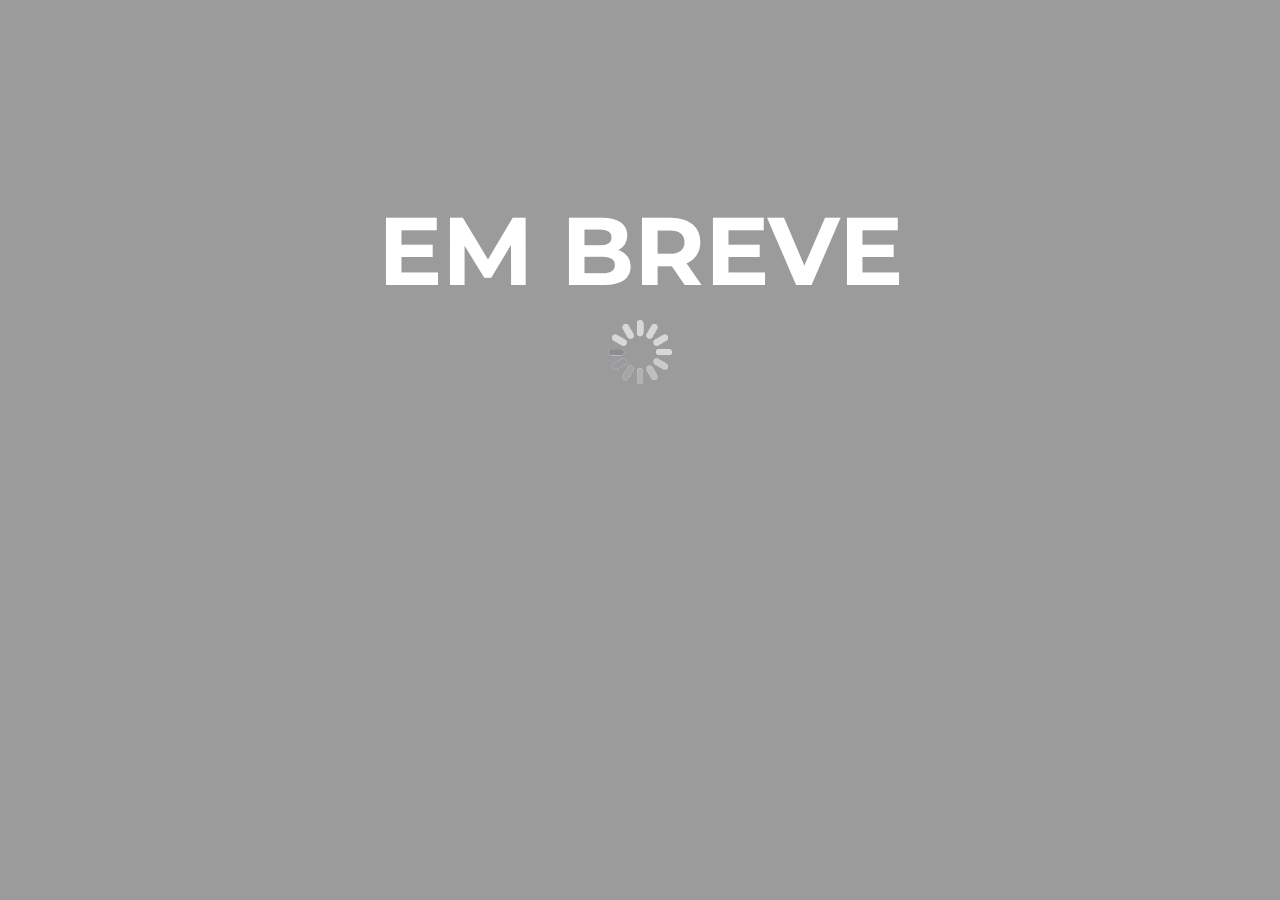
<file: index.html>
<!DOCTYPE html>
<html lang="pt-br">
<head>
    <meta charset="UTF-8">
    <meta http-equiv="X-UA-Compatible" content="IE=edge">
    <meta name="viewport" content="width=device-width, initial-scale=1.0">
    <link rel="preconnect" href="https://fonts.googleapis.com">
    <link rel="preconnect" href="https://fonts.gstatic.com" crossorigin>
    <link href="https://fonts.googleapis.com/css2?family=Montserrat:ital,wght@0,100;0,200;0,300;0,400;0,500;0,600;0,700;0,800;0,900;1,100;1,200;1,300;1,400;1,500;1,600;1,700;1,800;1,900&display=swap" rel="stylesheet">
    <style>
        *{
            font-family: "Montserrat";
            padding: 0;
            margin: 0;
        }
        body{
            background-color: #9b9b9b;
        }
        .em-breve{
            display: flex;
            margin: auto;
            font-size: 3rem;
            justify-content: center;
            color: white;
            margin-top: 15%;
        }
        img{
            margin-top: 10%;
            position: absolute;
            width: 5%;
        }
    </style>
    <title>Thomas Pippi</title>
</head>
<body>
    <div class="em-breve">
    <h1>EM BREVE</h1> <br>
    <img src="loading-gif.gif" alt="Em breve">
    </div>
</body>
</html>
</file>
